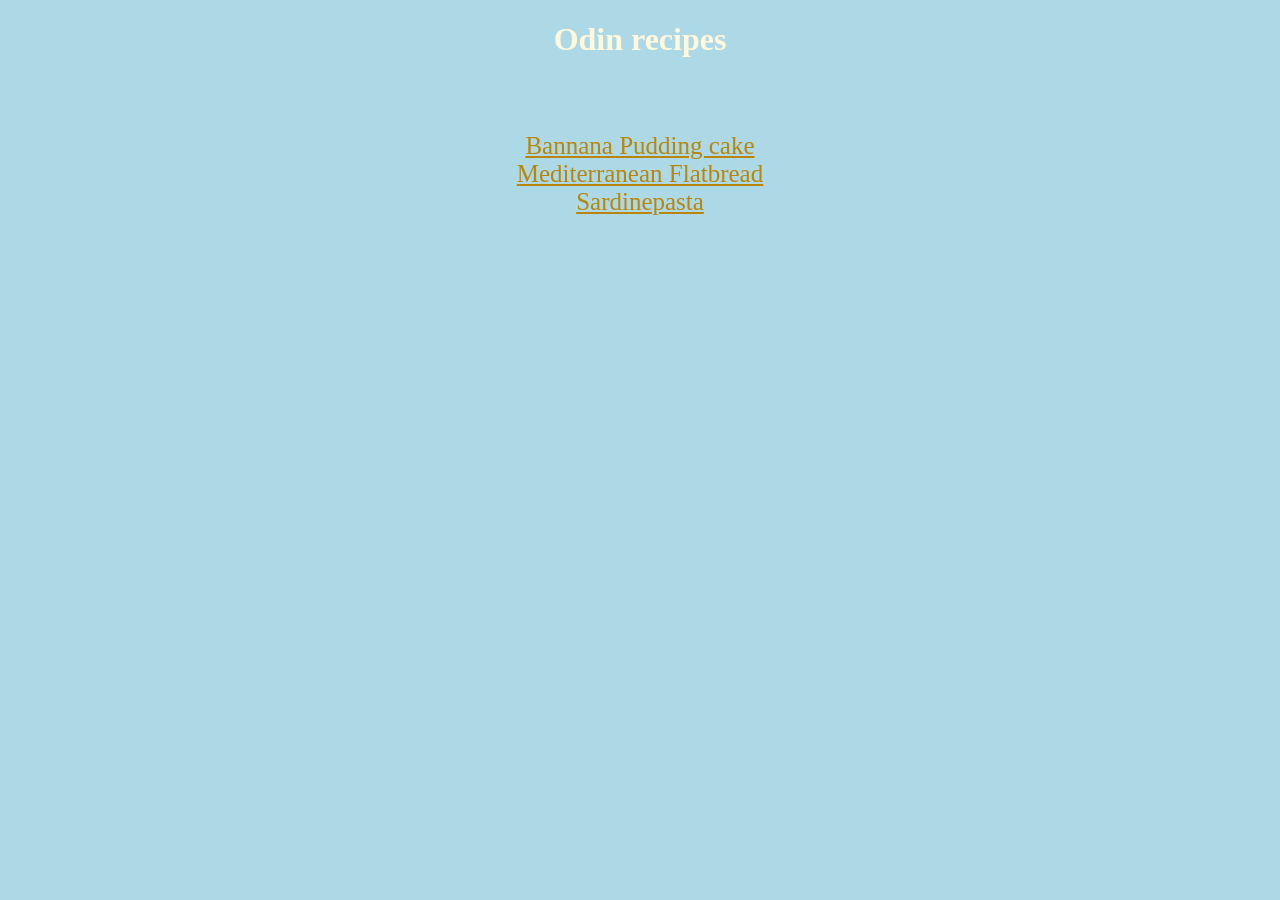
<file: index.html>
<!DOCTYPE html>
<html lang="en">
<head>
    <meta charset="UTF-8">
    <meta name="viewport" content="width=device-width, initial-scale=1.0">
    <title>Document</title>
    <link rel="stylesheet" href="style.css"
</head>
<body>
    <h1>Odin recipes</h1>
    <div class=homepage></div><a href="odin-recipes/bananapuddingcake.html">Bannana Pudding cake</a><br>
   <a href="odin-recipes/Mediterraneanflatbread.html">Mediterranean Flatbread</a><br>
    <a href="odin-recipes/Sardinepasta.html">Sardinepasta</a></div>
</body>
</html><a href="mailto:"></a>
</file>
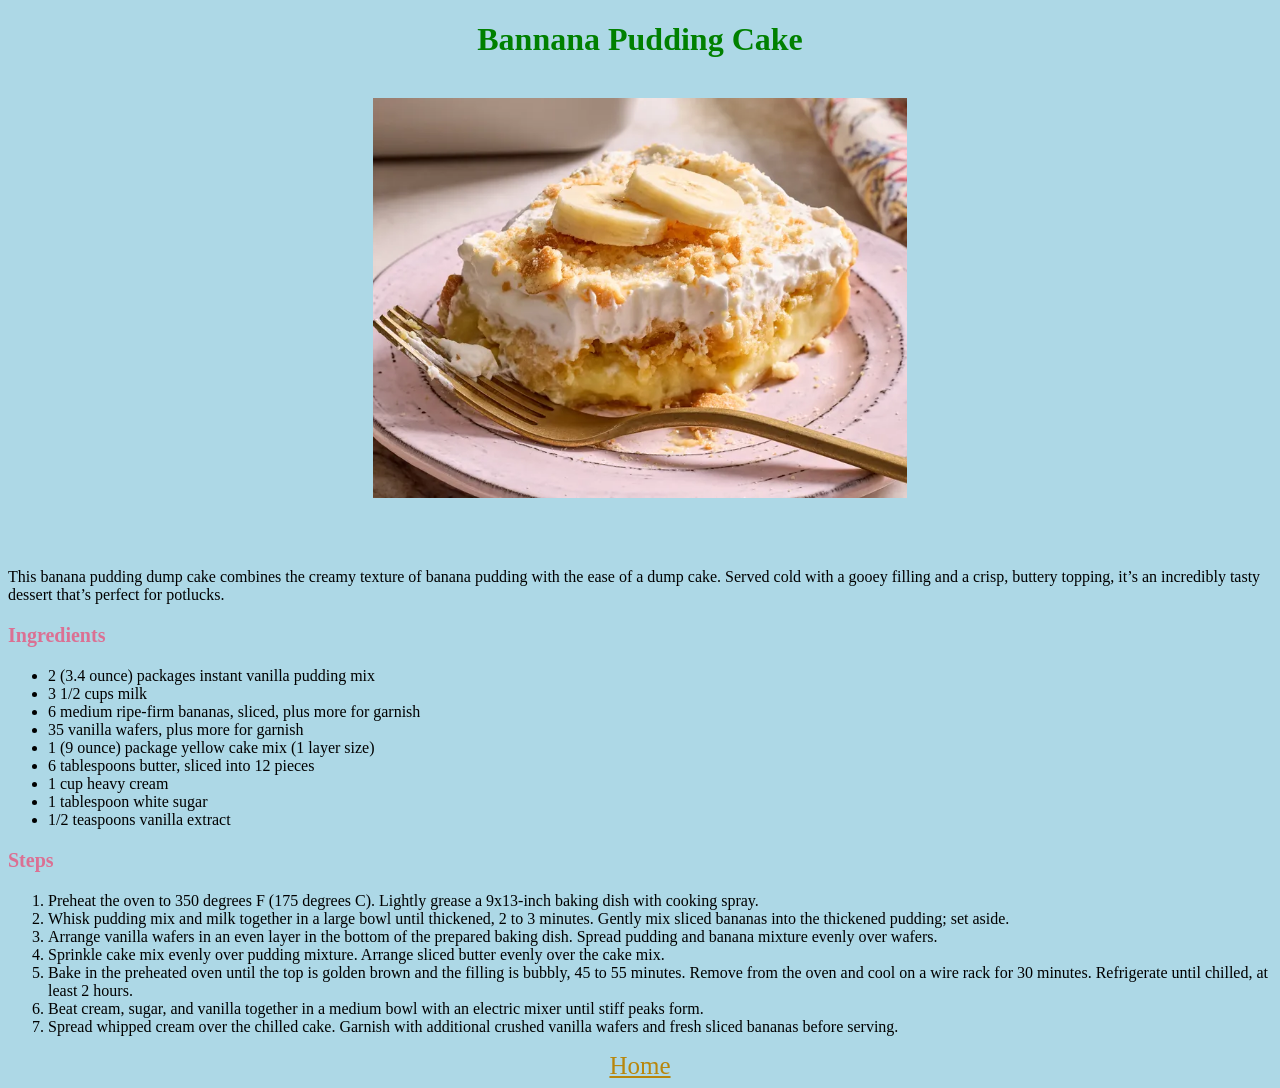
<file: odin-recipes/bananapuddingcake.html>
<!doctype html>
<html lang="en">
  <head>
    <meta charset="UTF-8" />
    <meta name="viewport" content="width=<device-width>, initial-scale=1.0" />
    <title>Document</title>
    <link rel="stylesheet" href="../style.css"
  </head>
  <body>
    <h1>
      <div class=title>Bannana Pudding Cake <br /></div><img
        src="../images/banana-pudding-dump-cake-PICS-Beauty-4x3-c426f388c3024d14ad3e2bb1a7bf1a94.webp" height="400px" width="600px"
      />
    </h1>
    <p>
      This banana pudding dump cake combines the creamy texture of banana
      pudding with the ease of a dump cake. Served cold with a gooey filling and
      a crisp, buttery topping, it’s an incredibly tasty dessert that’s perfect
      for potlucks.
    </p>
    <h3>Ingredients</h3>
    <ul>
      <li>2 (3.4 ounce) packages instant vanilla pudding mix</li>
      <li>3 1/2 cups milk</li>
      <li>6 medium ripe-firm bananas, sliced, plus more for garnish</li>
      <li>35 vanilla wafers, plus more for garnish</li>
      <li>1 (9 ounce) package yellow cake mix (1 layer size)</li>
      <li>6 tablespoons butter, sliced into 12 pieces</li>
      <li>1 cup heavy cream</li>
      <li>1 tablespoon white sugar</li>
      <li>1/2 teaspoons vanilla extract</li>
    </ul>
    <h3>Steps</h3>
        <ol>
            <li>Preheat the oven to 350 degrees F (175 degrees C). Lightly grease a 9x13-inch baking dish with cooking spray.</li>
            <li>Whisk pudding mix and milk together in a large bowl until thickened, 2 to 3 minutes. Gently mix sliced bananas into the thickened pudding; set aside.</li>
            <li>Arrange vanilla wafers in an even layer in the bottom of the prepared baking dish. Spread pudding and banana mixture evenly over wafers. </li> 
            <li>Sprinkle cake mix evenly over pudding mixture. Arrange sliced butter evenly over the cake mix.</li> 
            <li>Bake in the preheated oven until the top is golden brown and the filling is bubbly, 45 to 55 minutes. Remove from the oven and cool on a wire rack for 30 minutes. Refrigerate until chilled, at least 2 hours.</li> 
            <li>Beat cream, sugar, and vanilla together in a medium bowl with an electric mixer until stiff peaks form.</li> 
            <li>Spread whipped cream over the chilled cake. Garnish with additional crushed vanilla wafers and fresh sliced bananas before serving.</li>         
        </ol>

    <a href="../index.html">Home</a>
  </body>
</html>
</file>
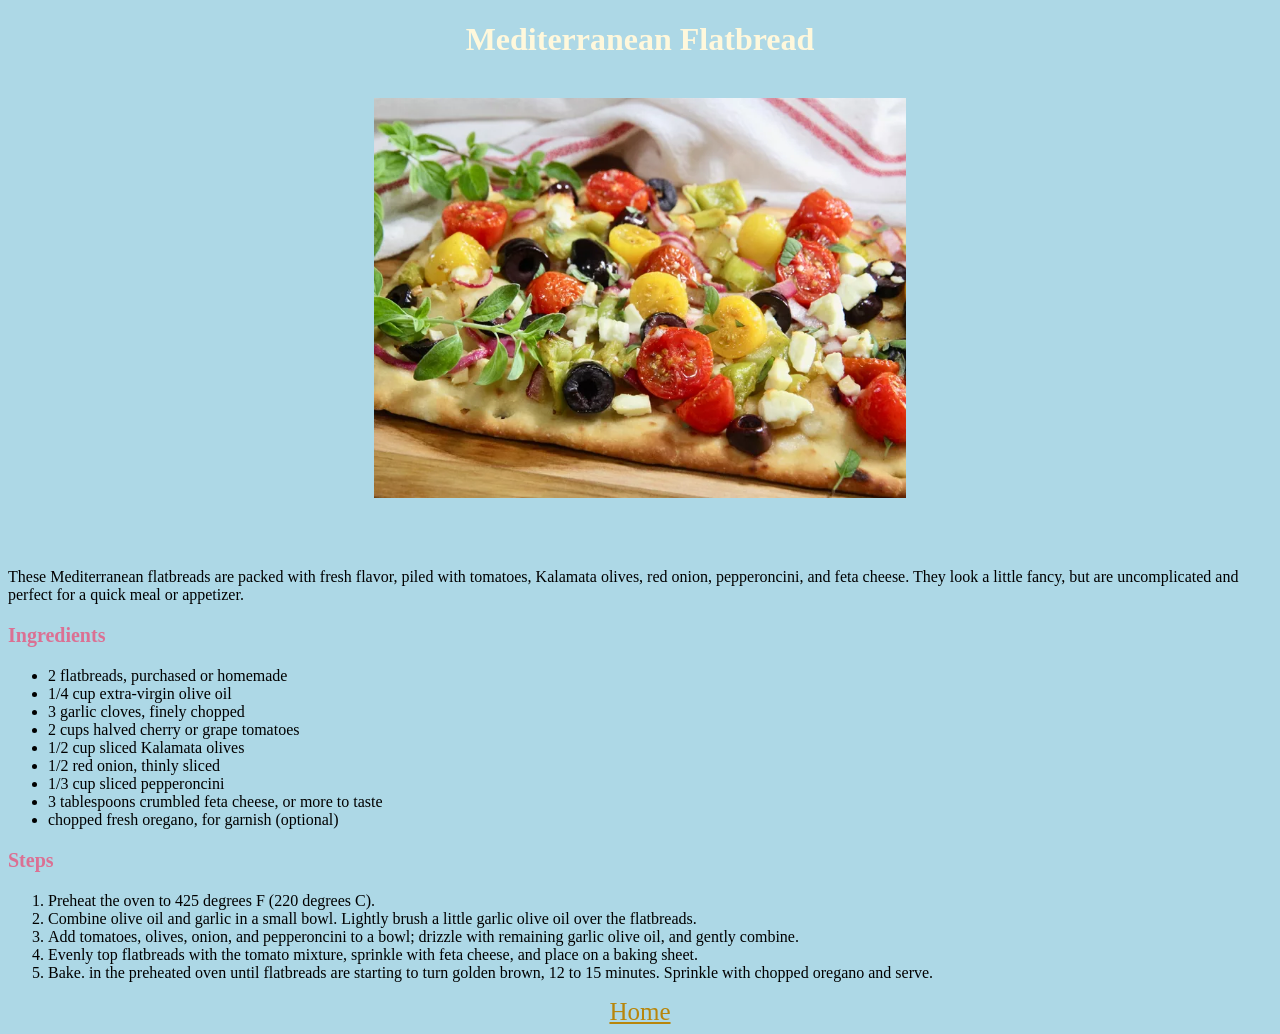
<file: odin-recipes/Mediterraneanflatbread.html>
<!doctype html>
<html lang="en">
  <head>
    <meta charset="UTF-8" />
    <meta name="viewport" content="width=<device-width>, initial-scale=1.0" />
    <title>Document</title>
    <link rel="stylesheet" href="../style.css"
  </head>
  <body>
    <h1>
      Mediterranean Flatbread <br /><img
        src="../images/Mediterranean Flatbread.webp" width="800px" height="500"
      />
    </h1>
    <p>
      These Mediterranean flatbreads are packed with fresh flavor, piled with tomatoes, Kalamata olives, red onion, pepperoncini, and feta cheese. They look a little fancy, 
      but are uncomplicated and perfect for a quick meal or appetizer.
    </p>
    <h3>Ingredients</h3>
    <ul>
      <li>2 flatbreads, purchased or homemade</li>
      <li>1/4 cup extra-virgin olive oil</li>
      <li>3 garlic cloves, finely chopped</li>
      <li>2 cups halved cherry or grape tomatoes</li>
      <li>1/2 cup sliced Kalamata olives</li>
      <li>1/2 red onion, thinly sliced</li>
      <li>1/3 cup sliced pepperoncini</li>
      <li>3 tablespoons crumbled feta cheese, or more to taste</li>
      <li>chopped fresh oregano, for garnish (optional)</li>
    </ul>
    <h3>Steps</h3>
        <ol>
            <li>Preheat the oven to 425 degrees F (220 degrees C).</li>
            <li>Combine olive oil and garlic in a small bowl. Lightly brush a little garlic olive oil over the flatbreads.</li>
            <li>Add tomatoes, olives, onion, and pepperoncini to a bowl; drizzle with remaining garlic olive oil, and gently combine.</li> 
            <li>Evenly top flatbreads with the tomato mixture, sprinkle with feta cheese, and place on a baking sheet.</li> 
            <li>Bake. in the preheated oven until flatbreads are starting to turn golden brown, 12 to 15 minutes. Sprinkle with chopped oregano and serve.</li> 
        </ol>

    <a href="../index.html">Home</a>
  </body>
</html>
</file>
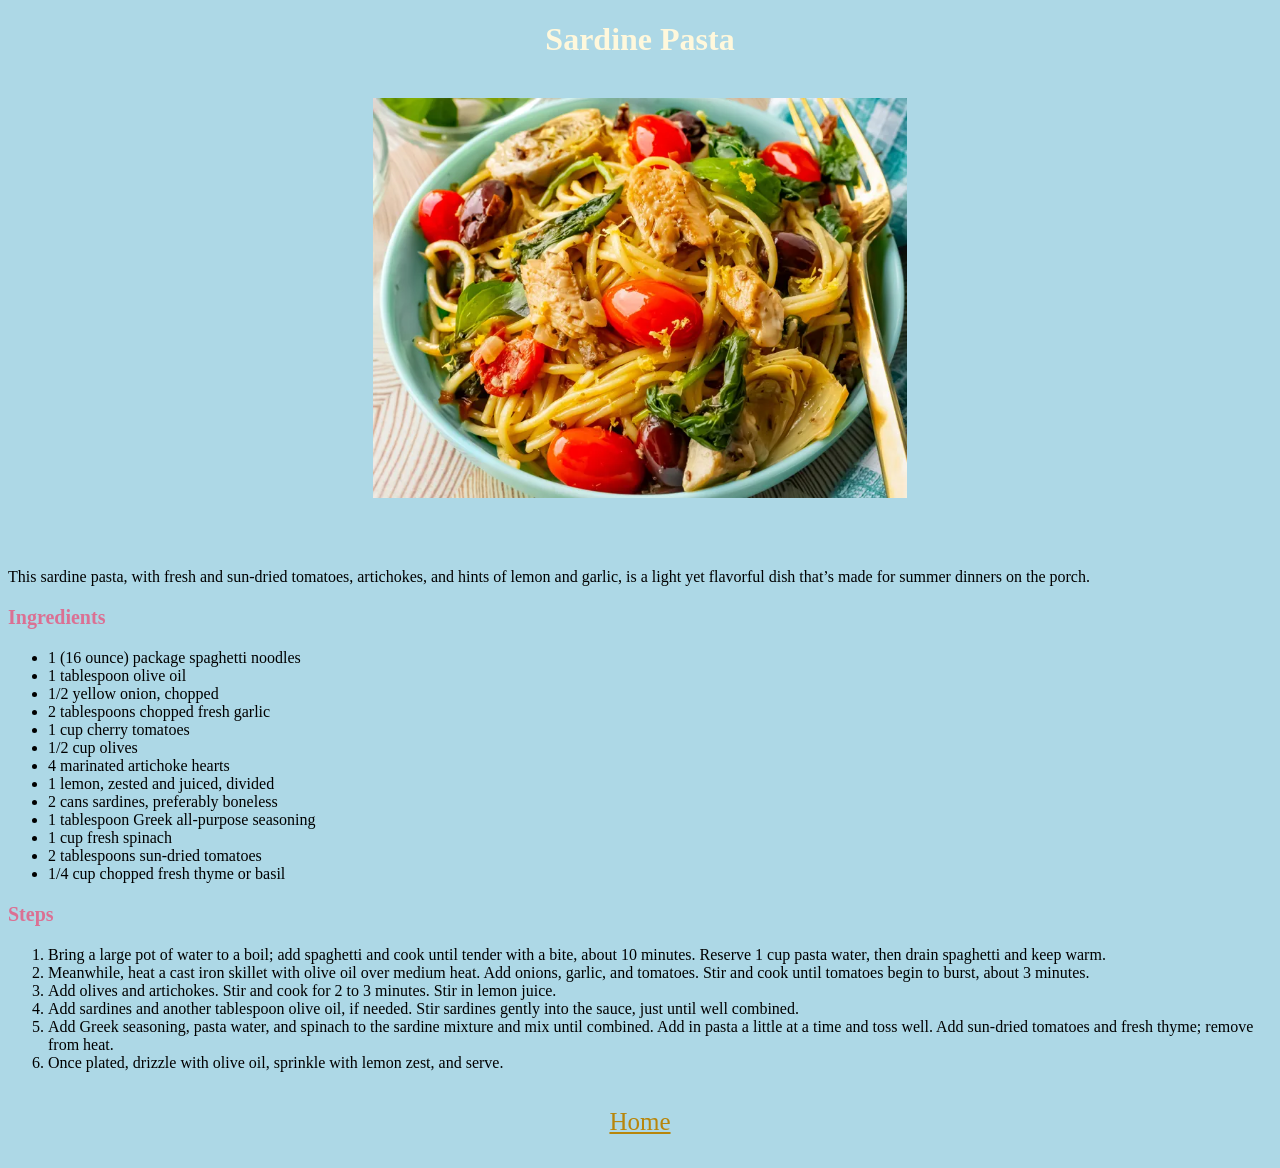
<file: odin-recipes/Sardinepasta.html>
<!doctype html>
<html lang="en">
  <head>
    <meta charset="UTF-8" />
    <meta name="viewport" content="width=<device-width>, initial-scale=1.0" />
    <title>Document</title>
    <link rel="stylesheet" href="../style.css"
  </head>
  <body>
    <h1>
      Sardine Pasta<br /><img
        src="../images/Sardine Pasta.webp"
      />
    </h1>
    <p>
      This sardine pasta, with fresh and sun-dried tomatoes, artichokes, and hints of lemon and garlic, 
      is a light yet flavorful dish that’s made for summer dinners on the porch.
    </p>
    <h3>Ingredients</h3>
    <ul>
      <li>1 (16 ounce) package spaghetti noodles</li>
      <li>1 tablespoon olive oil</li>
      <li>1/2 yellow onion, chopped</li>
      <li>2 tablespoons chopped fresh garlic</li>
      <li>1 cup cherry tomatoes</li>
      <li>1/2 cup olives</li>
      <li>4 marinated artichoke hearts</li>
      <li>1 lemon, zested and juiced, divided</li>
      <li>2 cans sardines, preferably boneless</li>
      <li>1 tablespoon Greek all-purpose seasoning</li>
      <li>1 cup fresh spinach</li>
      <li>2 tablespoons sun-dried tomatoes</li>
      <li>1/4 cup chopped fresh thyme or basil</li>
    </ul>
    <h3>Steps</h3>
        <ol>
            <li>Bring a large pot of water to a boil; add spaghetti and cook until tender with a bite, about 10 minutes. Reserve 1 cup pasta water, then drain spaghetti and keep warm.</li>
            <li>Meanwhile, heat a cast iron skillet with olive oil over medium heat.  Add onions, garlic, and tomatoes. Stir and cook until tomatoes begin to burst, about 3 minutes.</li>
            <li>Add olives and artichokes. Stir and cook for 2 to 3 minutes. Stir in lemon juice. </li> 
            <li>Add sardines and another tablespoon olive oil, if needed. Stir sardines gently into the sauce, just until well combined.</li> 
            <li>Add Greek seasoning, pasta water, and spinach to the sardine mixture and mix until combined. Add in pasta a little at a time and toss well. Add sun-dried tomatoes and fresh thyme; remove from heat.</li> 
            <li>Once plated, drizzle with olive oil, sprinkle with lemon zest, and serve.</li> 
            
        </ol>

    <div class="homepage"><a href="../index.html">Home</a></div>
  </body>
</html>
</file>
<file: style.css>
*{
    background-color: lightblue;
    text-align:center;
    
    
}
.homepage{
       padding:20px; 
       margin-bottom:12px;
       text-align:center;
       
}
.title{
    color:green
}

p,h3,ul,li{
    text-align: left;
    font-family: Cambria, Cochin, Georgia, Times, 'Times New Roman', serif
}

h3{
    color:palevioletred;
    font-size: 20px;
}
h1{
    color:cornsilk;
}
a{
    font-size:25px;
    color:darkgoldenrod;
}
img{
    padding:20px;
    margin:20px;
    height:400px;
    width:auto;
}
</file>
